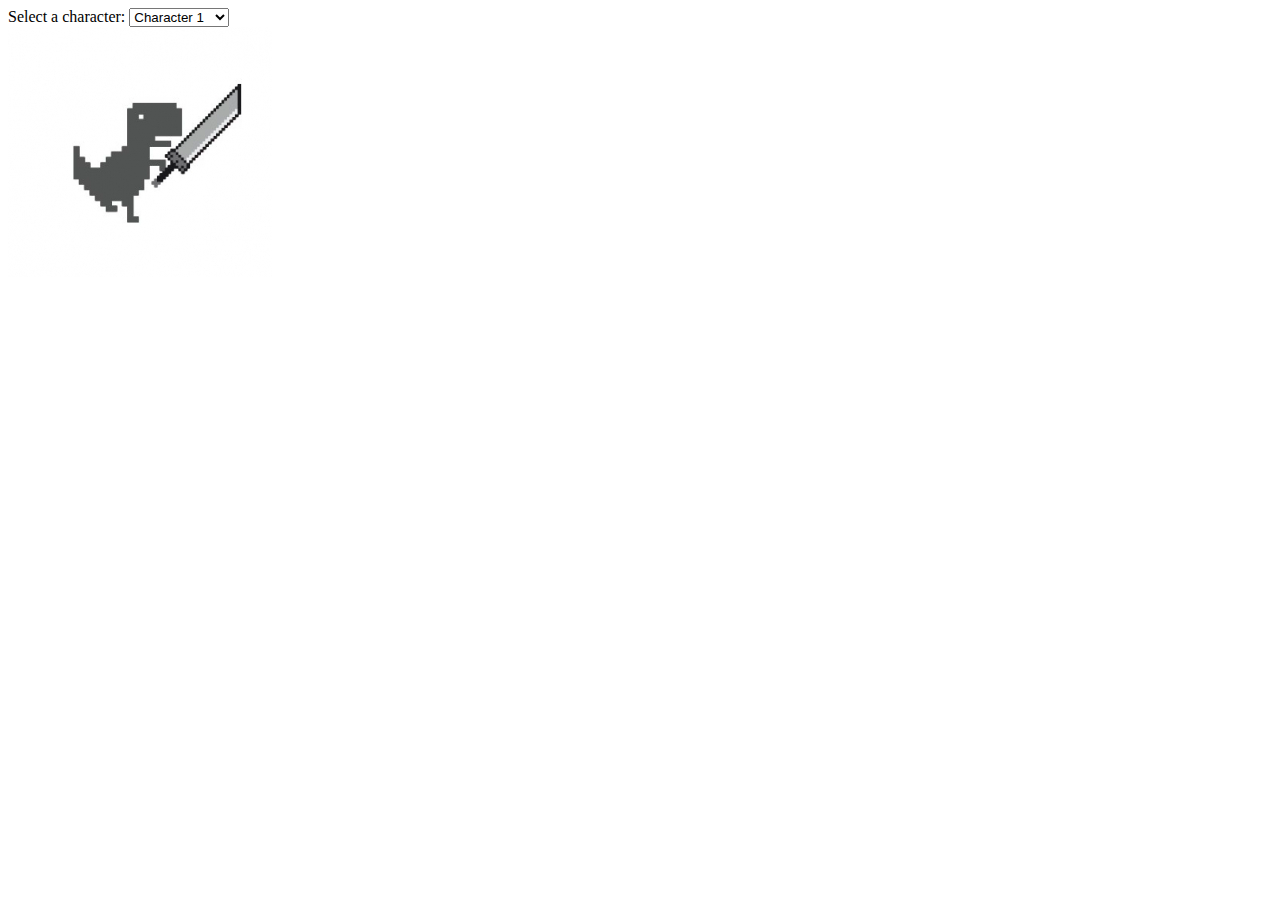
<file: additionals.html>
<!DOCTYPE html>
<html lang="en">
<head>
    <meta charset="UTF-8">
    <meta name="viewport" content="width=device-width, initial-scale=1.0">
    <title>Task Additional</title>
    <link rel="stylesheet" href="style/additionals.css">
</head>
<body>
    <script>
        alert('Welcome to the game! Before starting the game, you need to choose the dragon you like. Use the arrow keys to move the character. Use space to jump.');
    </script>
    <label for="characterSelect">Select a character:</label>
    <select id="characterSelect" onchange="changeCharacter()">
        <option value="character1">Character 1</option>
        <option value="character2">Character 2</option>
        <option value="character3">Character 3</option>
        <option value="character4">Character 4</option>
        <option value="character5">Character 5</option>
        <option value="character6">Character 6</option>
        <option value="character7">Character 7</option>
        <option value="character8">Character 8</option>
        <option value="character9">Character 9</option>
        <option value="character10">Character 10</option>
        <option value="character11">Character 11</option>
        <option value="character12">Character 12</option>
        <option value="character13">Character 13</option>
        <option value="character14">Character 14</option>
        <option value="character15">Character 15</option>
    </select>

    <div id="character"></div>
    <script src="script/additionals.js"></script>
</body>
</html>
</file>
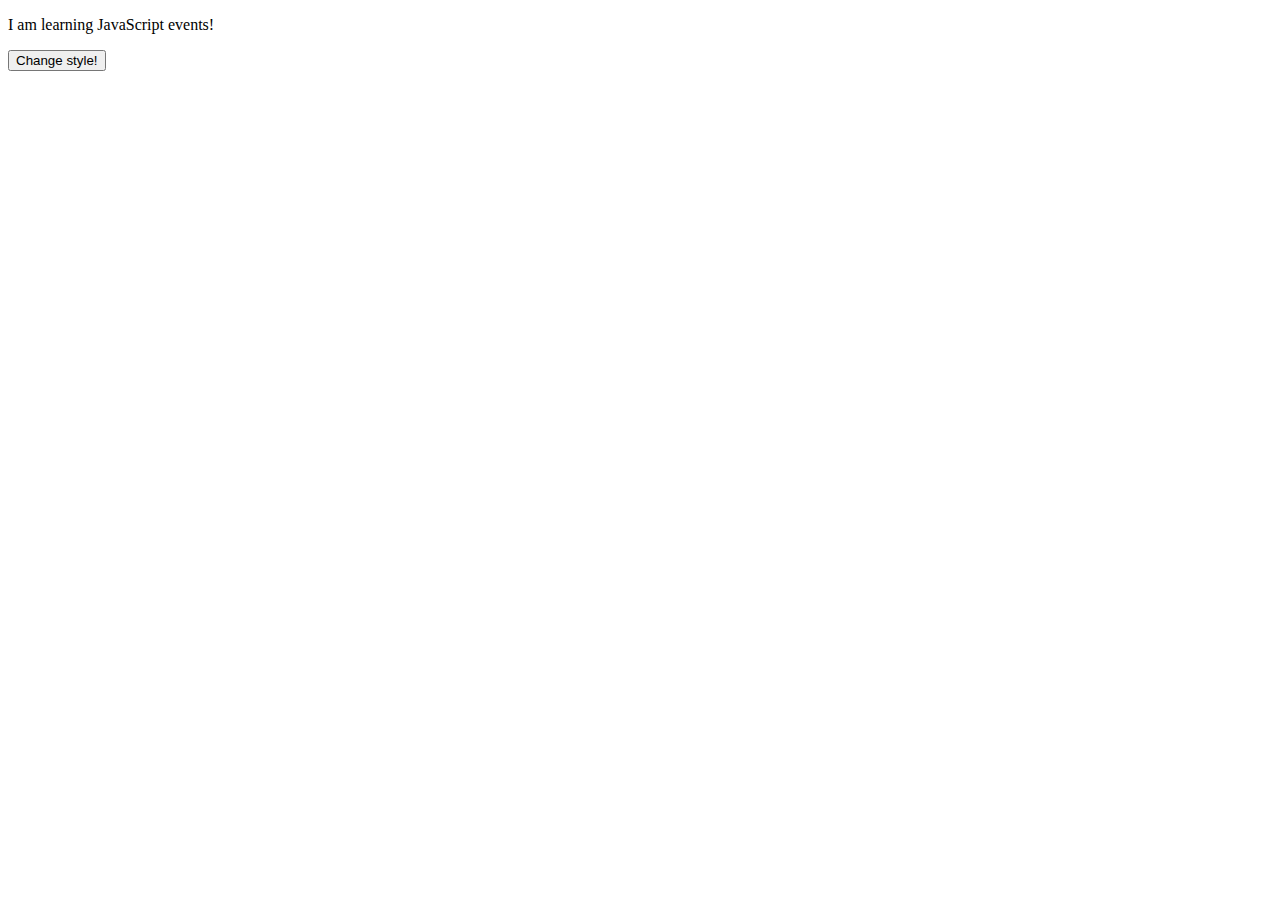
<file: task2.html>
<!DOCTYPE html>
<html lang="en">
  <head>
    <title>Task2</title>
  </head>
  <body>
    <p id="text">I am learning JavaScript events!</p>
    <div>
      <button id="changeStyleButton">Change style!</button>
    </div>
    <script src="script/task2.js"></script>
  </body>
</html>
</file>
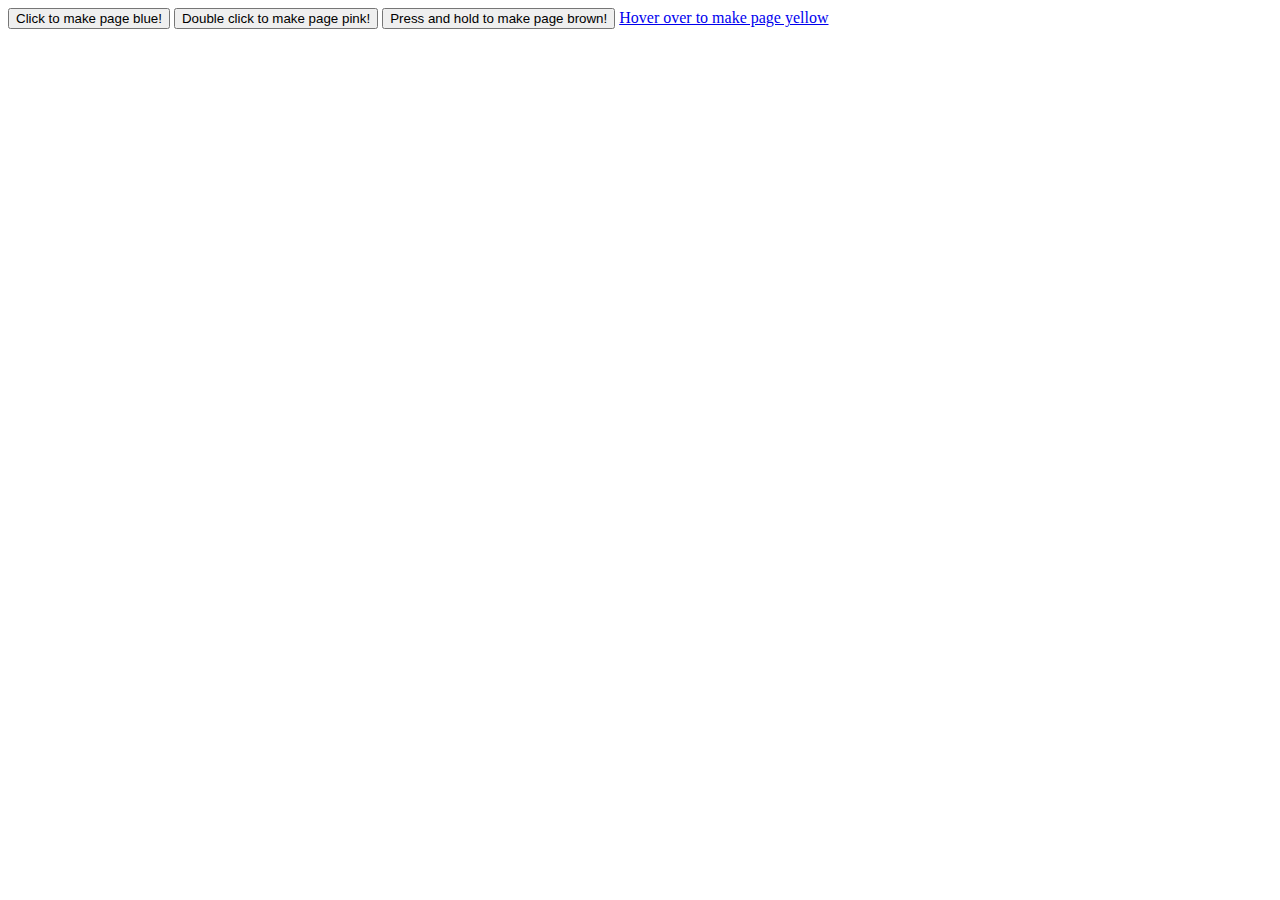
<file: task3.html>
<!DOCTYPE html>
<html lang="en">
  <head>
    <title>Task3</title>
  </head>
  <body>
    <button id="clickEvent">Click to make page blue!</button>
    <button id="doubleClickEvent">Double click to make page pink!</button>
    <button id="pressHoldEvent">Press and hold to make page brown!</button>
    <a id="hoverEvent" href="#">Hover over to make page yellow</a>
    <script src="script/task3.js"></script>
  </body>
</html>
</file>
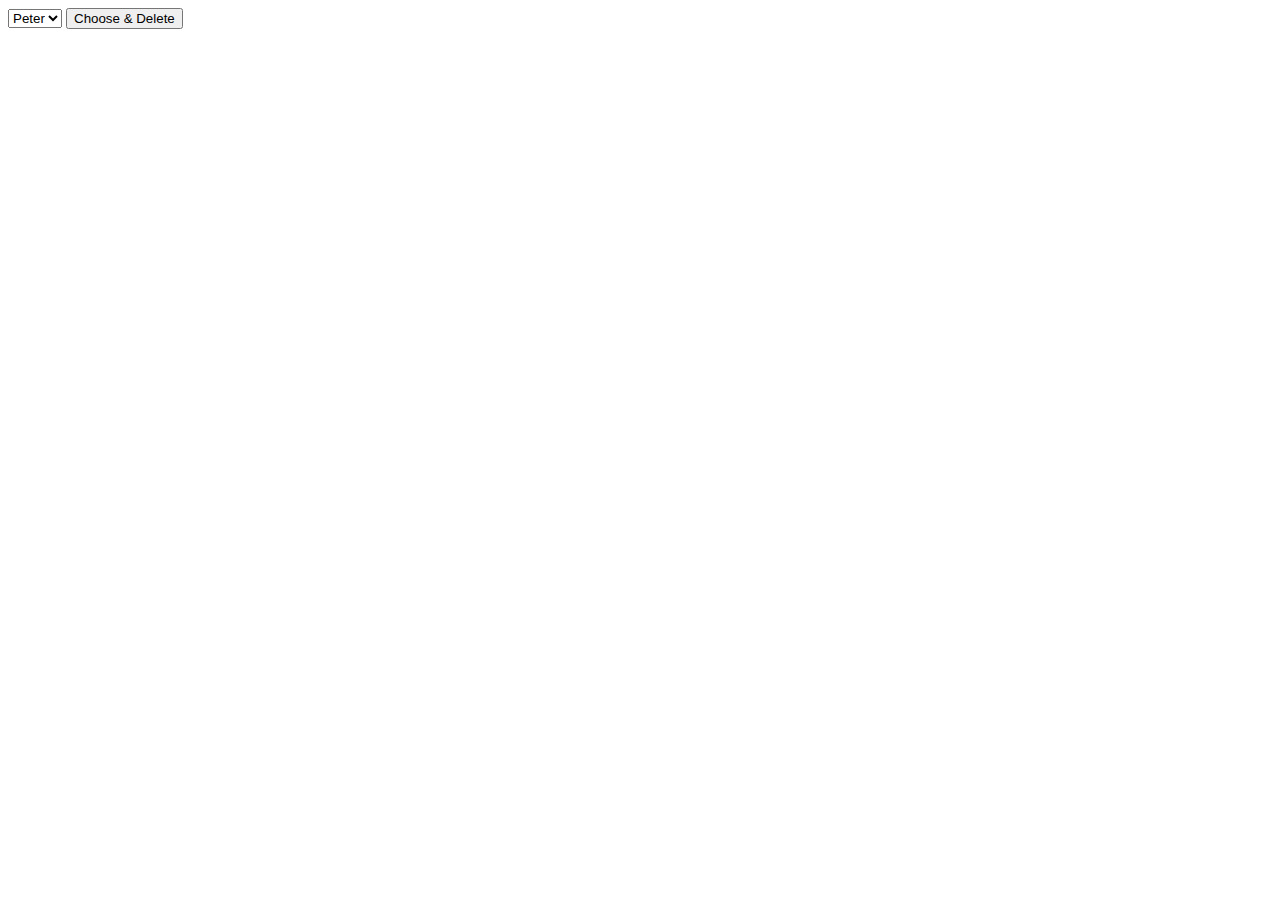
<file: task4.html>
<!DOCTYPE html>
<html lang="en">
  <head>
    <title>Task4</title>
  </head>
  <body>
    <div class="container">
        <select id="persons" class="input-field">
            <option value="peter">Peter</option>
            <option value="john">John</option>
            <option value="alise">Alise</option>
            <option value="alex">Alex</option>
            <option value="iren">Iren</option>
        </select>
        <button id="deleteOptionperson">Choose & Delete</button>
    </div>    
    <script src="script/task4.js"></script>
  </body>
</html>
</file>
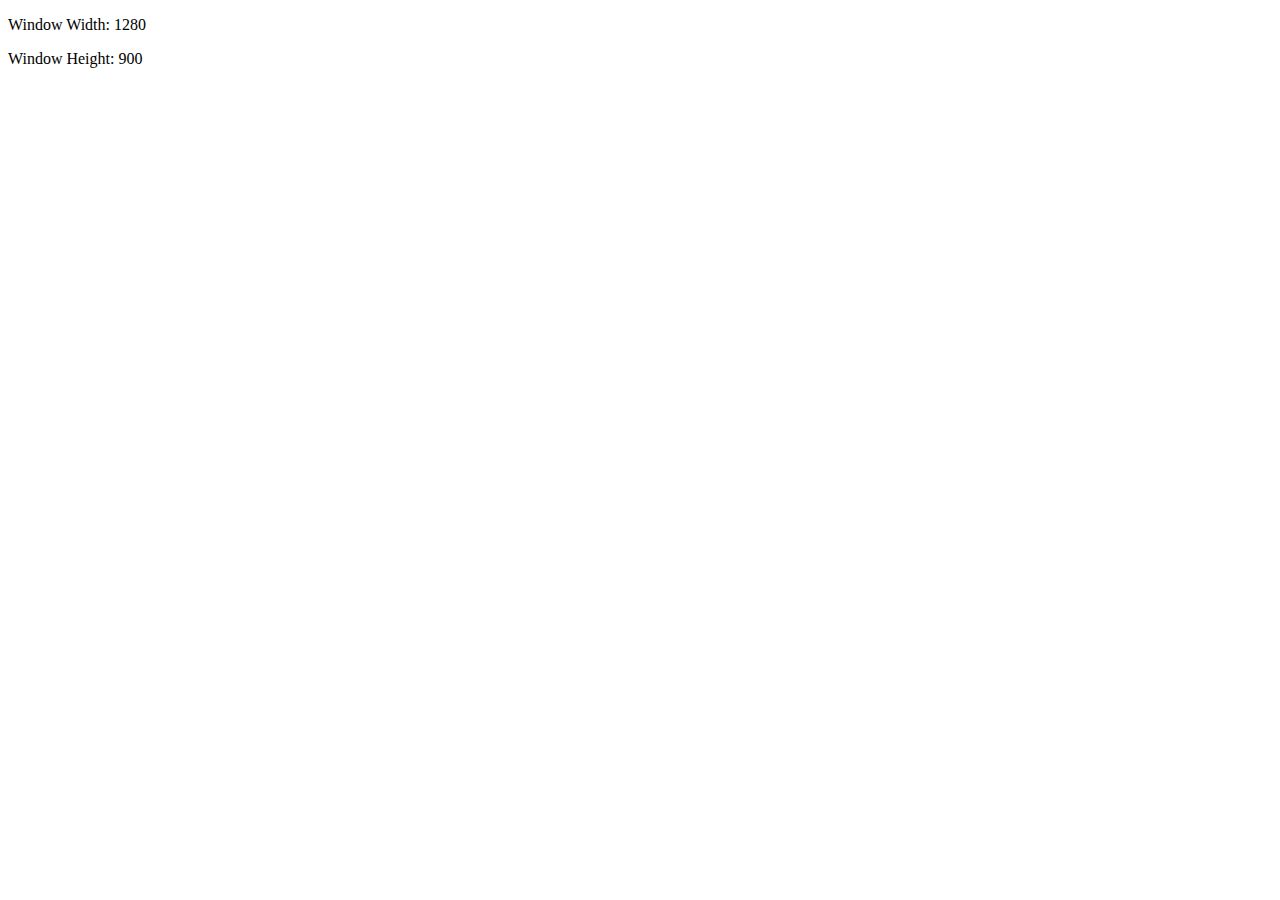
<file: task6.html>
<!DOCTYPE html>
<html lang="en">
<head>
    <meta charset="UTF-8">
    <meta name="viewport" content="width=device-width, initial-scale=1.0">
    <title>Task6</title>
</head>
<body>
    <p>Window Width: <span id="width"></span></p>
    <p>Window Height: <span id="height"></span></p>
    <script src="script/task6.js"></script>
</body>
</html>
</file>
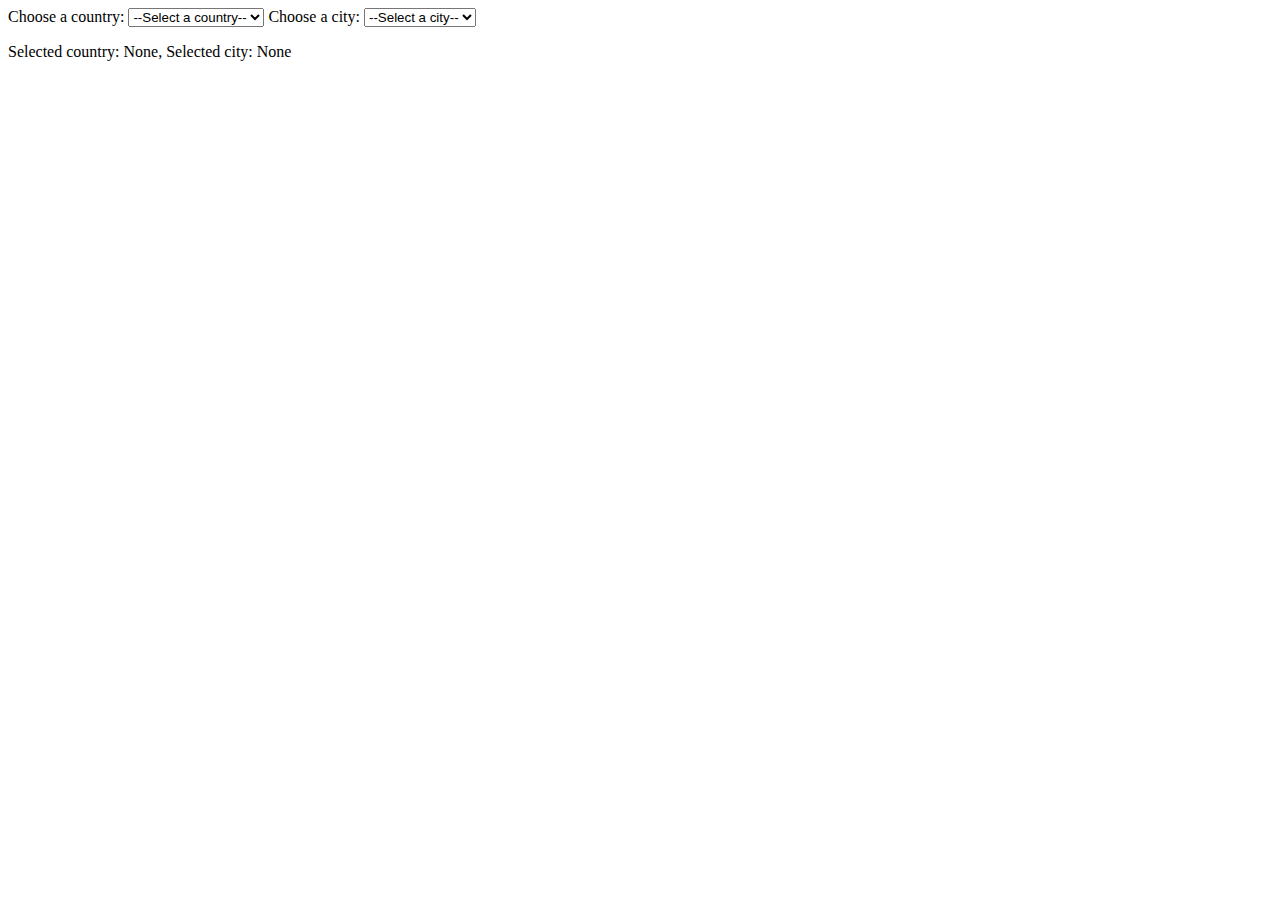
<file: task7.html>
<!DOCTYPE html>
<html lang="en">
<head>
    <meta charset="UTF-8">
    <meta name="viewport" content="width=device-width, initial-scale=1.0">
    <title>Task7</title>
</head>
<body>
    <label for="countries">Choose a country:</label>
    <select id="countries" onchange="populateCities()">
        <option value="">--Select a country--</option>
        <option value="Ukraine">Ukraine</option>
        <option value="USA">USA</option>
        <option value="Germany">Germany</option>
    </select>

    <label for="cities">Choose a city:</label>
    <select id="cities" onchange="displaySelection()">
        <option value="">--Select a city--</option>
    </select>

    <p id="selected">Selected country: None, Selected city: None</p>
      <script src="script/task7.js"></script>
</body>
</html>
</file>
<file: style/additionals.css>
#character {
    position: relative;
    width: 264px;
    height: 250px;
    background-size: cover;
}
</file>
